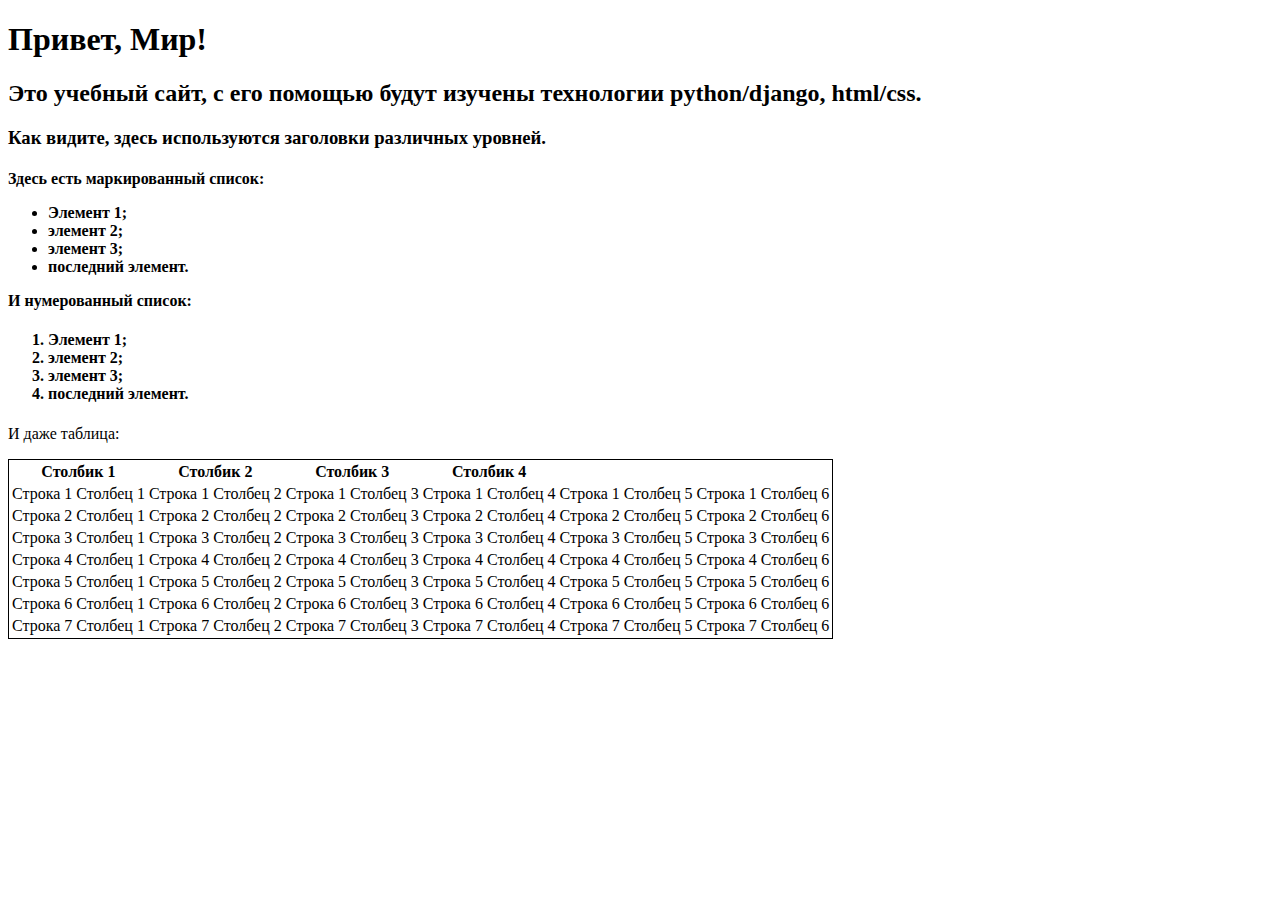
<file: flatpages/templates/index.html>
<!DOCTYPE html>
<html>
    <head>
        <title>Привет, Мир!</title>
    </head>
    <body>
        <h1>Привет, Мир!</h1>
        <h2>Это учебный сайт, с его помощью будут изучены технологии 
            python/django, html/css.</h2>
        <h3>Как видите, здесь используются заголовки различных 
            уровней.</h3>
        <h4>
            <p>Здесь есть маркированный список:</p>            
            <ul>
                <li>Элемент 1;</li>
                <li>элемент 2;</li>
                <li>элемент 3;</li>
                <li>последний элемент.</li>
            </ul>        
            <p>И нумерованный список:</p>
            <h4>
            <ol>
                <li>Элемент 1;</li>
                <li>элемент 2;</li>
                <li>элемент 3;</li>
                <li>последний элемент.</li>
            </ol>
		</h4>
        <p>И даже таблица:</p>
        <table style="border: 1px solid black">
            <thead>
                <tr>
                    <th>Столбик 1</th>
                    <th>Столбик 2</th>
                    <th>Столбик 3</th>
                    <th>Столбик 4</th>
                </tr>
            </thead>
            <tr>
                <td>Строка 1 Столбец 1</td>
                <td>Строка 1 Столбец 2</td>
                <td>Строка 1 Столбец 3</td>
                <td>Строка 1 Столбец 4</td>
                <td>Строка 1 Столбец 5</td>
                <td>Строка 1 Столбец 6</td>
            </tr>
            <tr>
                <td>Строка 2 Столбец 1</td>
                <td>Строка 2 Столбец 2</td>
                <td>Строка 2 Столбец 3</td>
                <td>Строка 2 Столбец 4</td>
                <td>Строка 2 Столбец 5</td>
                <td>Строка 2 Столбец 6</td>
            </tr>
            <tr>
                <td>Строка 3 Столбец 1</td>
                <td>Строка 3 Столбец 2</td>
                <td>Строка 3 Столбец 3</td>
                <td>Строка 3 Столбец 4</td>
                <td>Строка 3 Столбец 5</td>
                <td>Строка 3 Столбец 6</td>
            </tr>
			            <tr>
                <td>Строка 4 Столбец 1</td>
                <td>Строка 4 Столбец 2</td>
                <td>Строка 4 Столбец 3</td>
                <td>Строка 4 Столбец 4</td>
                <td>Строка 4 Столбец 5</td>
                <td>Строка 4 Столбец 6</td>
            </tr>
            <tr>
                <td>Строка 5 Столбец 1</td>
                <td>Строка 5 Столбец 2</td>
                <td>Строка 5 Столбец 3</td>
                <td>Строка 5 Столбец 4</td>
                <td>Строка 5 Столбец 5</td>
                <td>Строка 5 Столбец 6</td>
            </tr>
            <tr>
                <td>Строка 6 Столбец 1</td>
                <td>Строка 6 Столбец 2</td>
                <td>Строка 6 Столбец 3</td>
                <td>Строка 6 Столбец 4</td>
                <td>Строка 6 Столбец 5</td>
                <td>Строка 6 Столбец 6</td>
            </tr>
            <tr>
                <td>Строка 7 Столбец 1</td>
                <td>Строка 7 Столбец 2</td>
                <td>Строка 7 Столбец 3</td>
                <td>Строка 7 Столбец 4</td>
                <td>Строка 7 Столбец 5</td>
                <td>Строка 7 Столбец 6</td>
            </tr>
        </table>
    </body>
</html>
</file>
